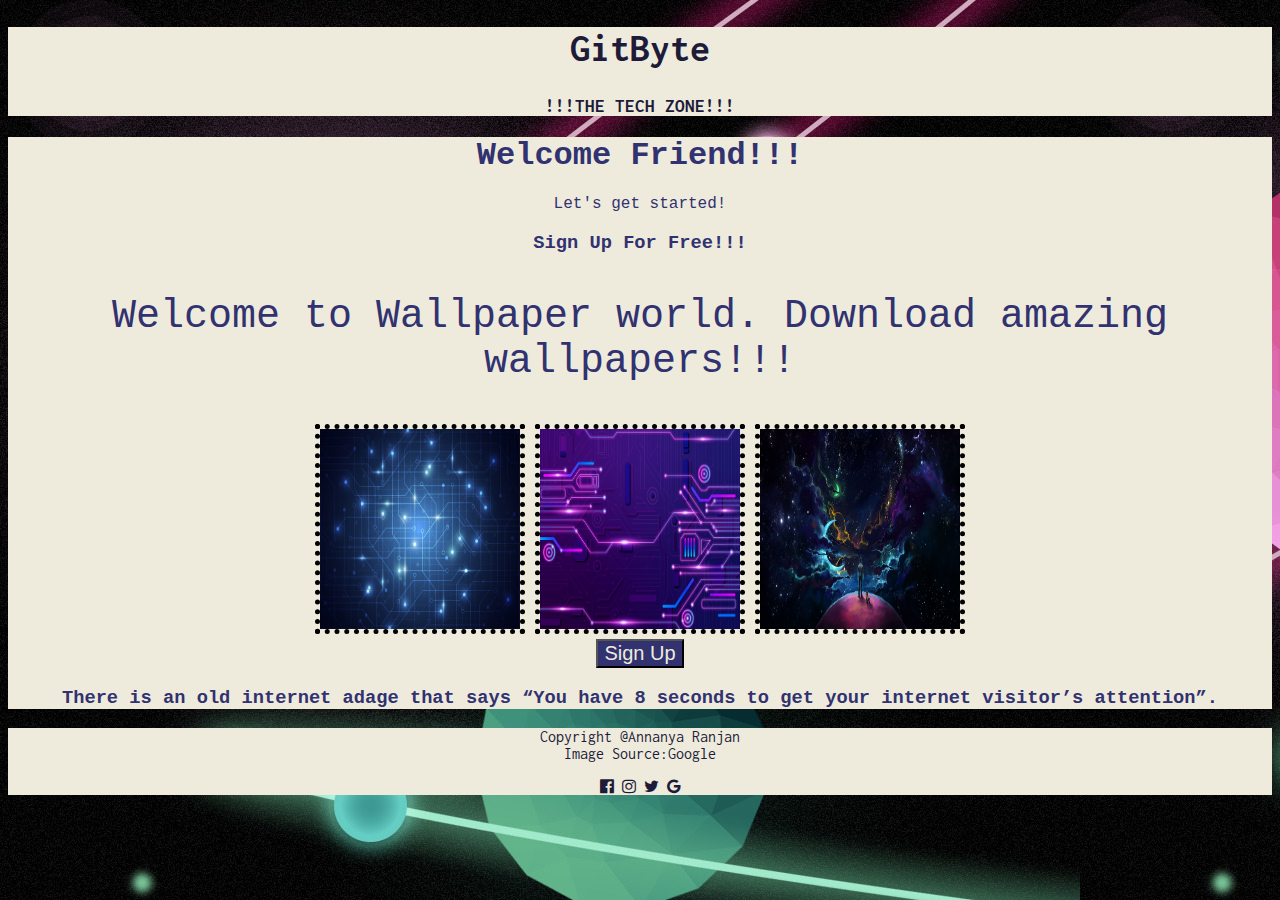
<file: index.html>
<!DOCTYPE html>
<html lang="en">
<head>
    <meta charset="UTF-8">
    <meta name="viewport" content="width=device-width, initial-scale=1.0">
    <title>Signup</title>
    <link href="formstyle.css" rel="stylesheet">
    <link rel="preconnect" href="https://fonts.gstatic.com">
    <link href="https://fonts.googleapis.com/css2?family=Inconsolata:wght@200;300;400;500;600;700;800;900&display=swap" rel="stylesheet">
    <link rel="stylesheet" href="https://cdnjs.cloudflare.com/ajax/libs/font-awesome/4.7.0/css/font-awesome.min.css">
</head>
<body>
    <header>
        <h1>GitByte</h1>
        <h3>!!!THE TECH ZONE!!!</h3>
    </header>
    <section>
        <div>
            <h1>Welcome Friend!!!</h1>
            <p>Let's get started!</p>
            <h3>Sign Up For Free!!!</h3>
            <p id="info">Welcome to Wallpaper world. Download amazing wallpapers!!!</p>
            <img src="bodyimg.jpg" alt="body img">
            <img src="bodyimg2.jpg" alt="body img">
            <img src="headerimg.jpg" alt="body img">
            <br>
            <button><a href="form.html">Sign Up</a></button>
            <br>
            <h3>There is an old internet adage that says “You have 8 seconds to get your internet visitor’s attention”.</h3>
        </div>
    </section>
    <footer>
        <p>
            Copyright @Annanya Ranjan<br>Image Source:Google
        </p>
            <i class="fa fa-facebook-official" aria-hidden="true"></i>
            <i class="fa fa-instagram" aria-hidden="true"></i>
            <i class="fa fa-twitter" aria-hidden="true"></i>
            <i class="fa fa-google" aria-hidden="true"></i>
    </footer>
</body>
</html>
</file>
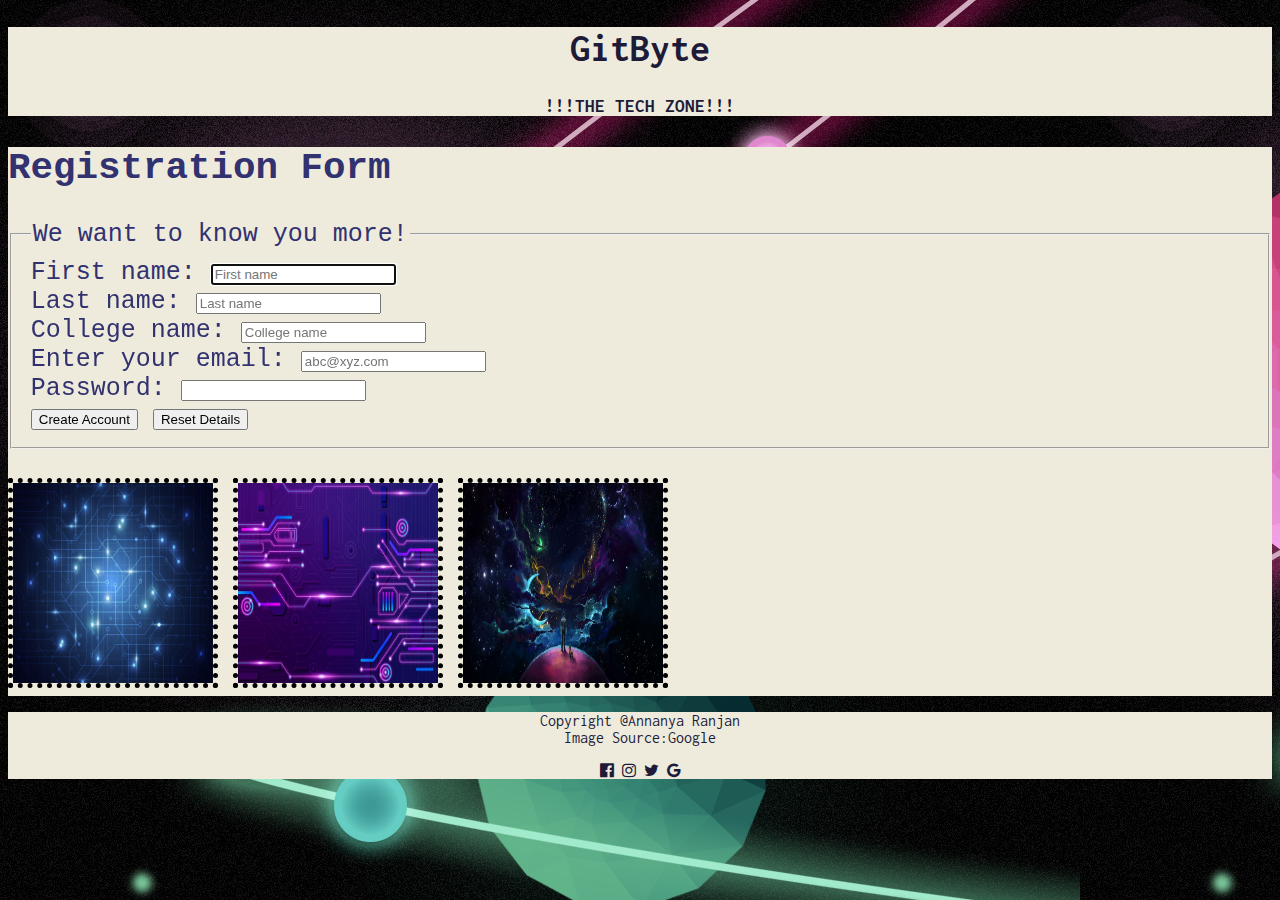
<file: form.html>
<!DOCTYPE html>
<html lang="en">
<head>
    <meta charset="UTF-8">
    <meta name="viewport" content="width=device-width, initial-scale=1.0">
    <title>Form</title>
    <link href="formstyle.css" rel="stylesheet">
    <link rel="preconnect" href="https://fonts.gstatic.com">
    <link href="https://fonts.googleapis.com/css2?family=Inconsolata:wght@200;300;400;500;600;700;800;900&display=swap" rel="stylesheet">
    <link rel="stylesheet" href="https://cdnjs.cloudflare.com/ajax/libs/font-awesome/4.7.0/css/font-awesome.min.css">
    <script>
        function validateForm() {
            var x = document.forms["myform"]["fname"].value;
            var y = document.forms["myform"]["lname"].value;
            var z = document.forms["myform"]["college"].value;
            var a = document.forms["myform"]["email"].value;
            var b = document.forms["myform"]["pwd"].value;
            if (x == "") {
                alert("Name must be filled out");
                return false;
            }
            else if(y == "") {
                alert("Last Name must be filled out");
                return false;
            }
            else if(z == "") {
                alert("College Name must be filled out");
                return false;
            }
            else if(a == "") {
                alert("Valid Email required!");
                return false;
            }
            else if(b == "") {
                alert("Valid Password required!");
                return false;
            }
        }
    </script>
</head>
<body>
    <header>
        <h1>GitByte</h1>
        <h3>!!!THE TECH ZONE!!!</h3>
    </header>
    <section id="formpage">
        <h2>Registration Form</h2>
        <form id="myform" action="wallpaper.html" onsubmit="return validateForm()">
            <fieldset>
                <legend>We want to know you more!</legend>
                    <label for="fname">First name:</label>
                    <input type="text" id="fname" name="fname" placeholder="First name"autofocus><br>
                    <label for="lname">Last name:</label>
                    <input type="text" id="lname" name="lname" placeholder="Last name"><br>
                    <label for="college">College name:</label>
                    <input type="text" id="college" name="college" placeholder="College name"><br>
                    <label for="email">Enter your email:</label>
                    <input type="email" id="email" name="email" placeholder="abc@xyz.com"><br>
                    <label for="pwd">Password:</label>
                    <input type="password" id="pwd" name="pwd"><br>
                    <input type="submit" value="Create Account">
                    <input type="reset" value="Reset Details">
            </fieldset>
        </form>
        <br>
            <img src="bodyimg.jpg" alt="body img">
            <img src="bodyimg2.jpg" alt="body img">
            <img src="headerimg.jpg" alt="body img">
    </section>
    <footer>
        <p>
            Copyright @Annanya Ranjan<br>Image Source:Google
        </p>
            <i class="fa fa-facebook-official" aria-hidden="true"></i>
            <i class="fa fa-instagram" aria-hidden="true"></i>
            <i class="fa fa-twitter" aria-hidden="true"></i>
            <i class="fa fa-google" aria-hidden="true"></i>
    </footer>
</body>
</html>
</file>
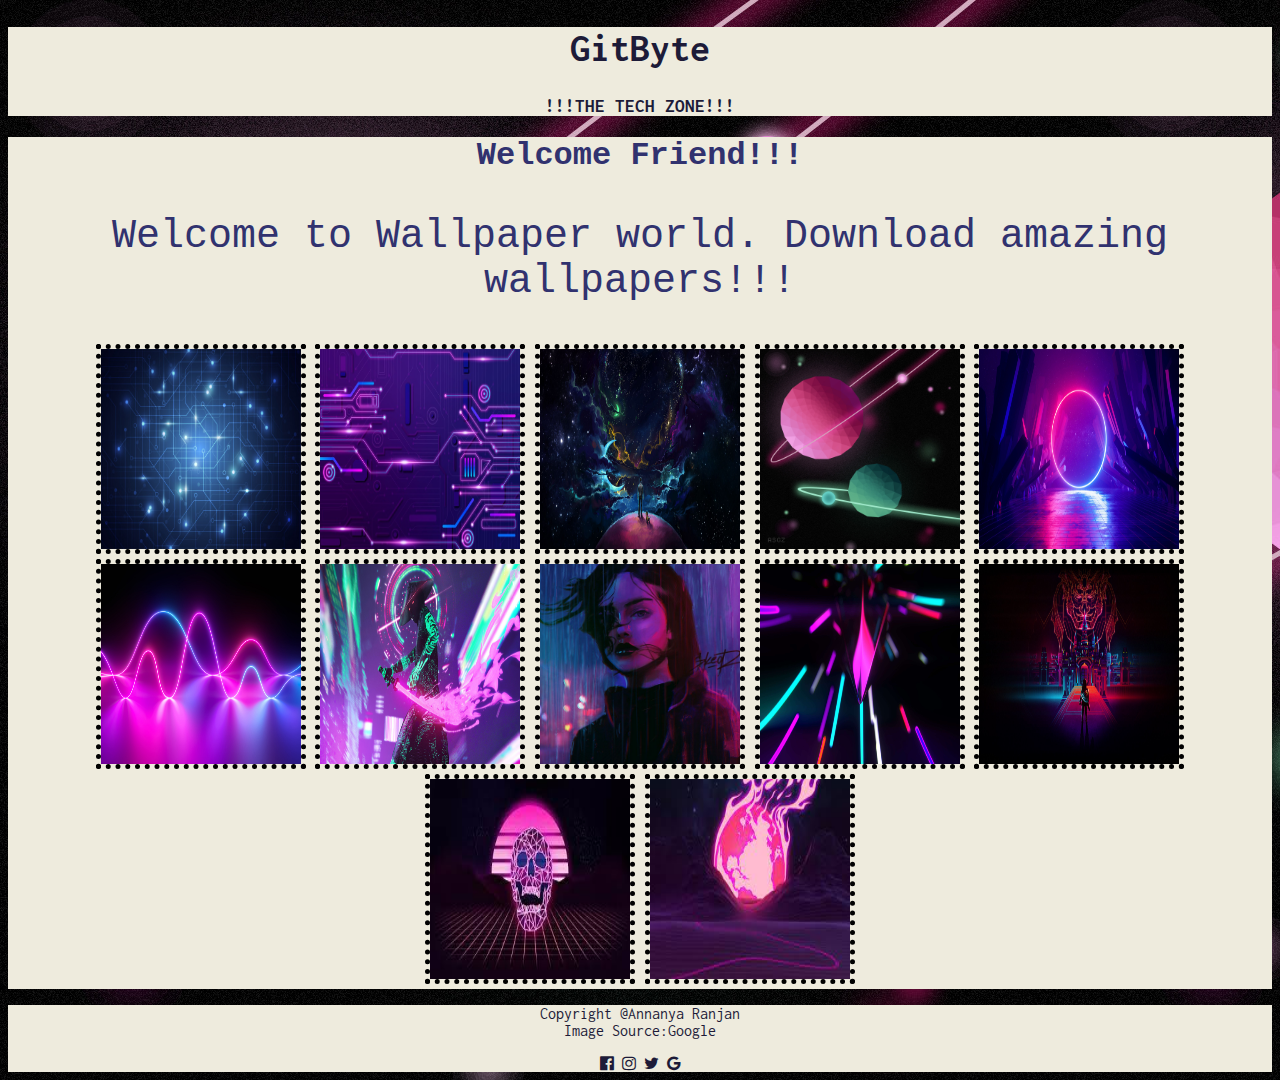
<file: wallpaper.html>
<!DOCTYPE html>
<html lang="en">
<head>
    <meta charset="UTF-8">
    <meta name="viewport" content="width=device-width, initial-scale=1.0">
    <title>Wallpapers</title>
    <link href="formstyle.css" rel="stylesheet">
    <link rel="preconnect" href="https://fonts.gstatic.com">
    <link href="https://fonts.googleapis.com/css2?family=Inconsolata:wght@200;300;400;500;600;700;800;900&display=swap" rel="stylesheet">
    <link rel="stylesheet" href="https://cdnjs.cloudflare.com/ajax/libs/font-awesome/4.7.0/css/font-awesome.min.css">
    <script src="formjs.js"></script>
</head>
<body>
    <header>
        <h1>GitByte</h1>
        <h3>!!!THE TECH ZONE!!!</h3>
    </header>
    <section>
        <div>
            <h1>Welcome Friend!!!</h1>
            <p id="info">Welcome to Wallpaper world. Download amazing wallpapers!!!</p>
            <img src="bodyimg.jpg" alt="body img">
            <img src="bodyimg2.jpg" alt="body img">
            <img src="headerimg.jpg" alt="body img">
            <img src="back.jpg" alt="body img">
            <img src="a1.jpg" alt="body img">
            <img src="a2.jpg" alt="body img">
            <img src="a3.jpg" alt="body img">
            <img src="a4.jpg" alt="body img">
            <img src="a5.jpg" alt="body img">
            <img src="a6.jpg" alt="body img">
            <img src="a7.jfif" alt="body img">
            <img src="a8.jfif" alt="body img">
        </div>
    </section>
    <footer>
        <p>
            Copyright @Annanya Ranjan<br>Image Source:Google
        </p>
            <i class="fa fa-facebook-official" aria-hidden="true"></i>
            <i class="fa fa-instagram" aria-hidden="true"></i>
            <i class="fa fa-twitter" aria-hidden="true"></i>
            <i class="fa fa-google" aria-hidden="true"></i>
    </footer>
</body>
</html>
</file>
<file: formstyle.css>
body{
    background-image: url('back.jpg');
    font-family: 'Inconsolata', monospace;
    color: #1d1b38;
    text-align: center;
}
header, footer{
    background-color: #eeebdd;
}
header h1{
    font-size: 40px;
}
section{
    background-color: #eeebdd;
    font-family: 'Courier New', Courier, monospace;
    color:#31326f;
}
#info{
    font-size: 40px;
}
section img {
    width: 200px;
    height:200px;
    border:5px dotted black ;
}
button a{
    text-decoration: none;
    font-size: 20px;
    color: #eeebdd;
}
button{
    background-color:#31326f;
}
#formpage{
    text-align: left;
    font-size: 25px;
}
</file>
